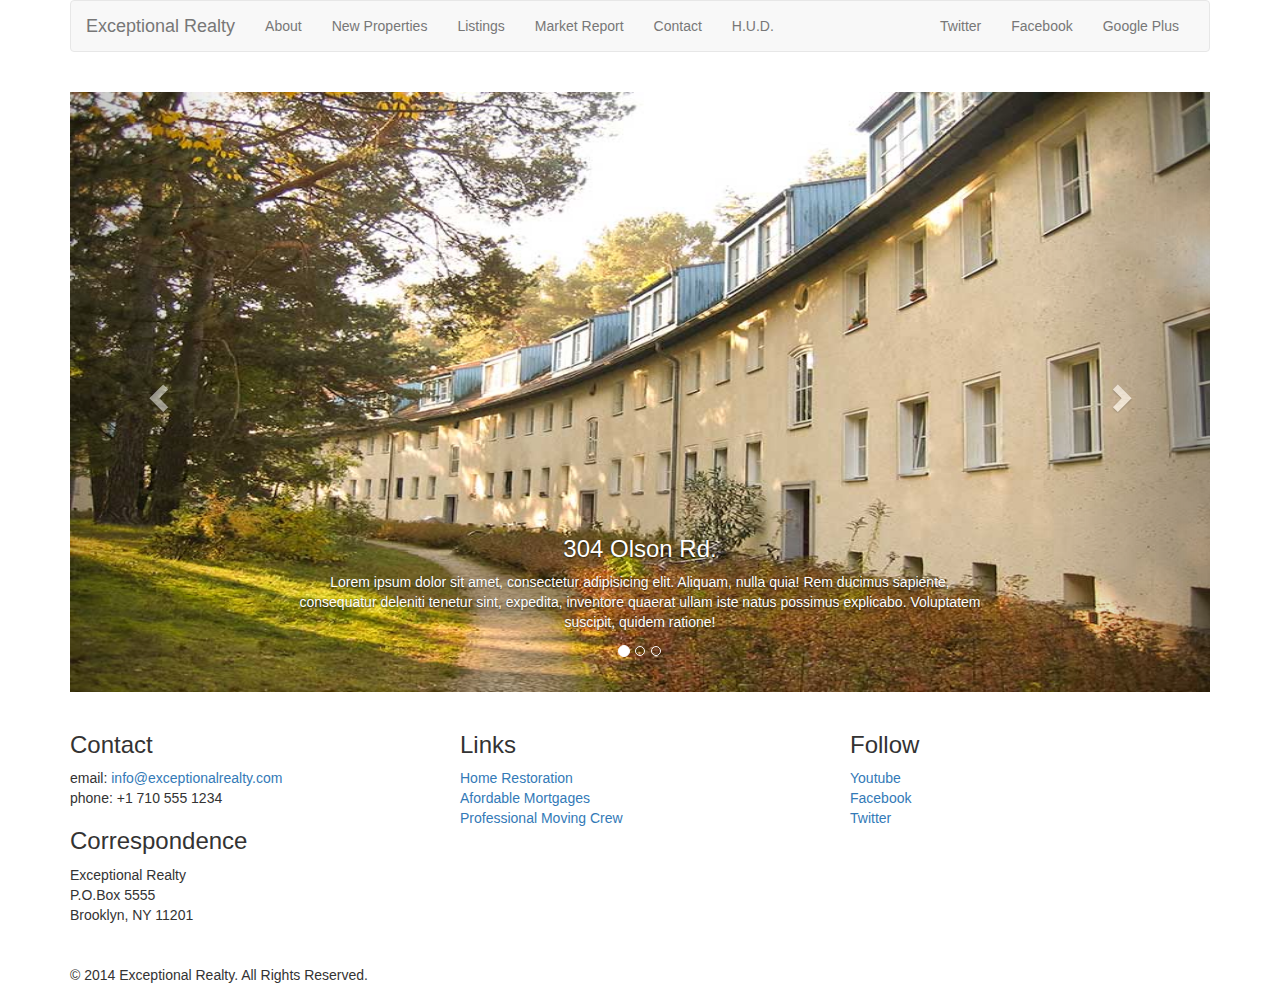
<file: new-properties.html>
<!DOCTYPE html>
<html lang="en">
  <head>
    <meta charset="utf-8">
    <meta http-equiv="X-UA-Compatible" content="IE=edge">
    <meta name="viewport" content="width=device-width, initial-scale=1">
    <!-- The above 3 meta tags *must* come first in the head; any other head content must come *after* these tags -->
    <title>Exceptional Realty Group - Luxury Homes - About</title>

    <!-- Bootstrap -->
    <link href="css/bootstrap.min.css" rel="stylesheet">

    <!-- Custom css -->

    <link rel="stylesheet" href="css/style.css">
    
    <!-- HTML5 shim and Respond.js for IE8 support of HTML5 elements and media queries -->
    <!-- WARNING: Respond.js doesn't work if you view the page via file:// -->
    <!--[if lt IE 9]>
      <script src="https://oss.maxcdn.com/html5shiv/3.7.2/html5shiv.min.js"></script>
      <script src="https://oss.maxcdn.com/respond/1.4.2/respond.min.js"></script>
    <![endif]-->
  </head>

  <body>
    <div class="container">
      <div class="row">
        <div class="col-sm-12">
          <nav class="navbar navbar-default">
            <div class="container-fluid">
              <!-- Brand and toggle get grouped for better mobile display -->
              <div class="navbar-header">
                <button type="button" class="navbar-toggle collapsed" data-toggle="collapse" data-target="#bs-example-navbar-collapse-1" aria-expanded="false">
                  <span class="sr-only">Toggle navigation</span>
                  <span class="icon-bar"></span>
                  <span class="icon-bar"></span>
                  <span class="icon-bar"></span>
                </button>
                <a class="navbar-brand" href="#">Exceptional Realty</a>
              </div>

              <!-- Collect the nav links, forms, and other content for toggling -->
              <div class="collapse navbar-collapse" id="bs-example-navbar-collapse-1">
                <!-- Main Nav links -->
                <ul class="nav navbar-nav">
                  <li><a class="active" href="index.html">About</a></li>
                  <li><a href="new-properties.html">New Properties</a></li>
                  <li><a href="real-estate-listings.html">Listings</a></li>
                  <li><a href="market-report.html">Market Report</a></li>
                  <li><a href="contact.html">Contact</a></li>
                  <li><a href="http://hud.gov" target="_blank">H.U.D.</a></li>
                </ul>

                <!-- Social links -->
                <ul class="nav navbar-nav navbar-right">
                  <li><a class="twit" href="#" title="Twitter">Twitter</a></li>
                  <li><a class="fbook" href="#" title="Facebook">Facebook</a></li>
                  <li><a class="gplus" href="#" title="Google Plus">Google Plus</a></li>
                </ul>
              </div><!-- /.navbar-collapse -->
            </div><!-- /.container-fluid -->
          </nav>
        </div>
      </div>
      
      <div class="row">
        <div class="col-xs-12">
          <div id="carousel-example-generic" class="carousel slide" data-ride="carousel">
            <!-- Indicators -->
            <ol class="carousel-indicators">
              <li data-target="#carousel-example-generic" data-slide-to="0" class="active"></li>
              <li data-target="#carousel-example-generic" data-slide-to="1"></li>
              <li data-target="#carousel-example-generic" data-slide-to="2"></li>
            </ol>

            <!-- Wrapper for slides -->
            <div class="carousel-inner" role="listbox">
              <div class="item active">
                <img src="images/new-1.jpg" alt="304 Olsen Rd">
                <div class="carousel-caption">
                  <h3>304 Olson Rd.</h3>
                  <p>Lorem ipsum dolor sit amet, consectetur adipisicing elit. Aliquam, nulla quia! Rem ducimus sapiente, consequatur deleniti tenetur sint, expedita, inventore quaerat ullam iste natus possimus explicabo. Voluptatem suscipit, quidem ratione!</p>
                </div>
              </div>
              <div class="item">
                <img src="images/new-2.jpg" alt="9872 Freemont Dr.">
                <div class="carousel-caption">
                  <h3>9872 Freemont Dr.</h3>
                  <p>Lorem ipsum dolor sit amet, consectetur adipisicing elit. Totam assumenda eligendi beatae aliquam provident numquam nostrum, perspiciatis a architecto optio aperiam accusamus, delectus ipsam ipsa, facere autem dicta libero fugiat.</p>
                </div>
              </div>
            </div>

            <!-- Controls -->
            <a class="left carousel-control" href="#carousel-example-generic" role="button" data-slide="prev">
              <span class="glyphicon glyphicon-chevron-left" aria-hidden="true"></span>
              <span class="sr-only">Previous</span>
            </a>
            <a class="right carousel-control" href="#carousel-example-generic" role="button" data-slide="next">
              <span class="glyphicon glyphicon-chevron-right" aria-hidden="true"></span>
              <span class="sr-only">Next</span>
            </a>
          </div>
        </div>
      </div> <!-- .row -->

      <div class="row">
        <div class="col-sm-4">
          <h3>Contact</h3>
          <p>
            email: <a href="mailto:info@exceptionalrealty.com">info@exceptionalrealty.com</a><br>
            phone: +1 710 555 1234
          </p>
          <h3>Correspondence</h3>
          <address>
            Exceptional Realty<br>
            P.O.Box 5555<br>
            Brooklyn, NY 11201
          </address>
        </div>
        <div class="col-sm-4">
          <h3>Links</h3>
          <p>
            <a href="#" target="_blank">Home Restoration</a><br>
            <a href="#" target="_blank">Afordable Mortgages</a><br>
            <a href="#" target="_blank">Professional Moving Crew</a>
          </p>
        </div>
        <div class="col-sm-4">
          <h3>Follow</h3>
          <p>
            <a href="#" target="_blank">Youtube</a><br>
            <a href="#" target="_blank">Facebook</a><br>
            <a href="#" target="_blank">Twitter</a>
          </p>
        </div>
      </div>

      <div class="row">
        <div class="col-sm-12">
          &copy; 2014 Exceptional Realty. All Rights Reserved.
        </div>
      </div>
    </div> <!-- .container -->

    <!-- jQuery (necessary for Bootstrap's JavaScript plugins) -->
    <script src="https://ajax.googleapis.com/ajax/libs/jquery/1.11.3/jquery.min.js"></script>
    <!-- Include all compiled plugins (below), or include individual files as needed -->
    <script src="js/bootstrap.min.js"></script>
  </body>
</html>
</file>
<file: css/style.css>
/*/////// MEDIA ////////*/

img, video, audio, iframe, table, form {
  width: 100%; /* IE */
  max-width: 100%; /* FF, Safari, Chrome */
}

/*/////// LAYOUT STYLES////////*/

.row {
	margin-bottom: 20px;
}


/*/////// CAROUSEL STYLES ///////*/

#carousel-example-generic .item img {
	height: auto;
}

.carousel-caption p {
	display: none;
}

@media only screen and (min-width: 768px) {
	#carousel-example-generic .item img {
		height: 384px;
	}
}

@media only screen and (min-width: 992px) {
	#carousel-example-generic .item img {
		height: 496px;
	}
	.carousel-caption p {
		display: block;
	}
}

@media only screen and (min-width: 1200px) {
	#carousel-example-generic .item img {
		height: 600px;
	}
}
</file>
